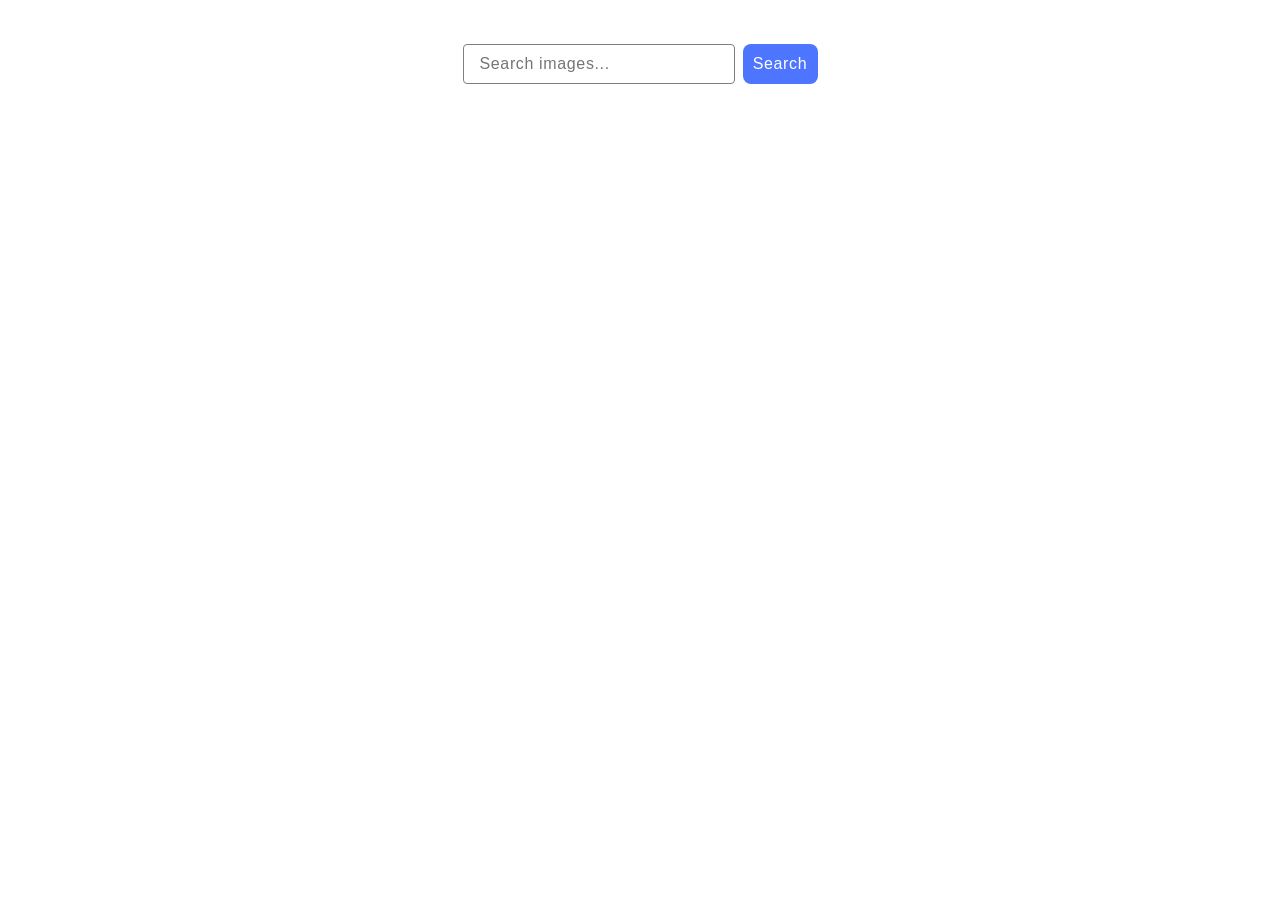
<file: src/index.html>
<!DOCTYPE html>
<html lang="en">
  <head>
    <meta charset="UTF-8" />
    <link rel="icon" type="image/svg+xml" href="/favicon.svg" />
    <meta name="viewport" content="width=device-width, initial-scale=1.0" />
    <title>goit-js-hw-11</title>
    <link rel="stylesheet" href="./css/styles.css" />
  </head>
  <body>
    <form class="form">
      <label>
        <input
          class="input"
          type="text"
          name="search-text"
          placeholder="Search images..."
        />
      </label>
      <button class="button-form" type="submit">Search</button>
    </form>
    <div class="loader-center"><span class="loader hidden"></span></div>
    <ul class="gallery"></ul>
    <script type="module" src="./main.js"></script>
  </body>
</html>
</file>
<file: src/css/styles.css>
* {
    box-sizing: border-box; }

ul,
ol {
    list-style-type: none;
    margin: 0;
    padding: 0;
}

body {
    font-family: Montserat, sans-serif;
    background-color: #fff;
    padding: 36px 108px;
}

.gallery img {
    display: block;
    width: 100%;
    height: 100%;
    object-fit: cover;
}

p {
    margin: 0; }

.form {
display: flex;
gap: 8px;
justify-content: center;
margin-bottom: 32px;
}

.input {
    border: 1px solid #808080;
    border-radius: 4px;
    width: 272px;
    height: 40px;
    outline: transparent;
    background-color: transparent;
    padding-left: 16px;
    font-weight: 400;
    font-size: 16px;
    line-height: 1.5;
    letter-spacing: 0.04em;
    color: #808080;
}

.input:hover {
    border: 1px solid #000;
}

.input:focus {
    border: 1px solid #4e75ff;
    color: #2e2f42;
}

.button-form {
    display: flex;
    justify-content: center;
    align-items: center;
    border-radius: 8px;
    padding: 8px 16px;
    width: 75px;
    height: 40px;
    background: #4e75ff;
    border: none;
    font-weight: 500;
    font-size: 16px;
    line-height: 1.5;
    letter-spacing: 0.04em;
    color: #fff;
    cursor: pointer;
}

.button-form:hover {
    background: #6c8cff;
}

.gallery {
    
    margin: 0 auto;
    display: flex;
    flex-wrap: wrap;
    gap: 24px;
    background-color: #fff;
    justify-content: center;
}

.gallery-item {
     position: relative;
     width: 360px;
     height: 200px;
}

.info {
    display: flex;
    width: 100%;
    padding-top: 4px;
    padding-bottom: 4px;
    gap: 28px;
    position: absolute;
    z-index: 99;
    left: 0;
    bottom: 0;
    border-bottom: 1px solid #808080;
    border-left: 1px solid #808080;
    border-right: 1px solid #808080;
    background: #fff;
    justify-content: center;
    align-items: center;
    text-align: center;
}

.properties {
    display: flex;
    flex-direction: column;
    text-align: center;
    font-weight: 600;
    font-size: 12px;
    line-height: 1.33;
    letter-spacing: 0.04em;
    color: #2e2f42;
}

.value {
    font-weight: 400;
    font-size: 12px;
    line-height: 2;
    letter-spacing: 0.04em;
    color: #2e2f42;
    text-align: center;
}

.hidden {
    display: none !important;
}

.loader-center {
    display: flex;
    justify-content: center;
    align-items: center;
    padding: 0;
}

.loader {
    width: 48px;
    height: 48px;
    border: 5px solid;
    border-color: #FF3D00 transparent;
    border-radius: 50%;
    display: inline-block;
    box-sizing: border-box;
    animation: rotation 1s linear infinite;
}

@keyframes rotation {
    0% {
        transform: rotate(0deg);
    }

    100% {
        transform: rotate(360deg);
    }}
</file>
